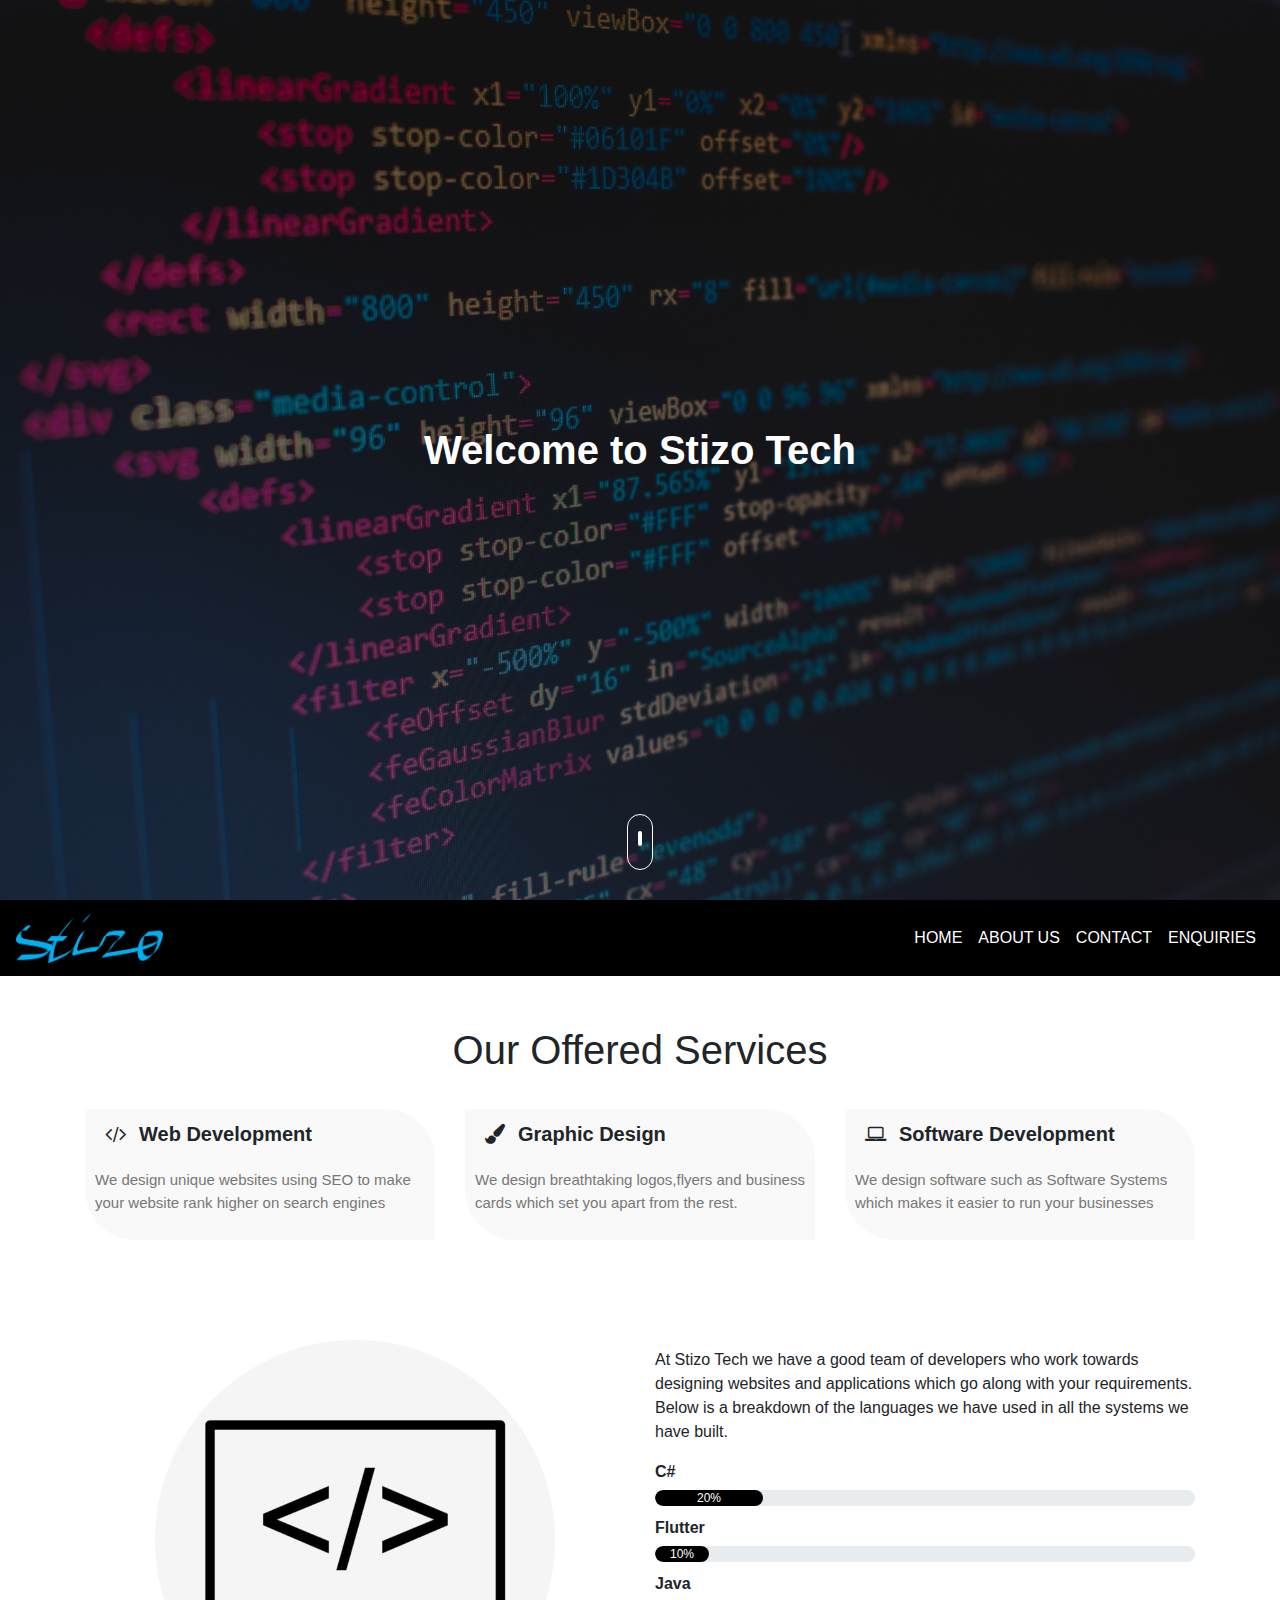
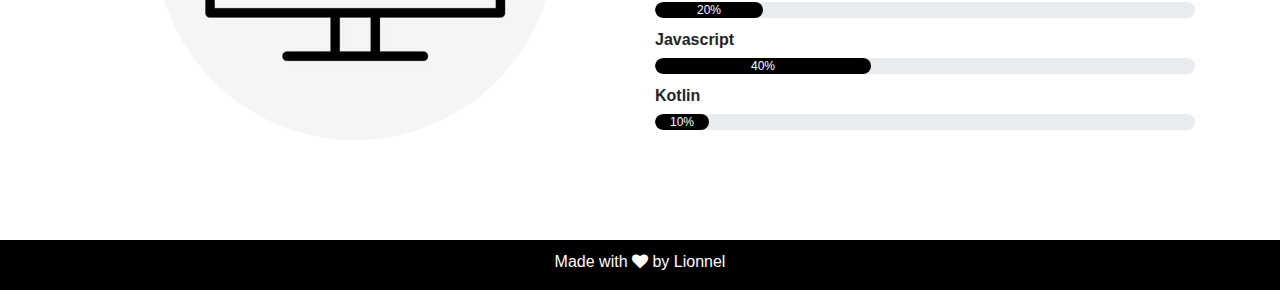
<file: index.html>
<!DOCTYPE html>
<html lang="en">
<head>
    <title>Stizo Tech</title>
    <meta charset="UTF-8">
    <link rel="stylesheet" href="css/index.css">
    <meta name="viewport" content="width=device-width, initial-scale=1.0">
    <link rel="stylesheet" href="css/bootstrap.min.css">
    <script type="text/javascript" src="js/bootstrap.min.js"></script>
    <link rel="stylesheet" href="https://stackpath.bootstrapcdn.com/font-awesome/4.7.0/css/font-awesome.min.css">

</head>
<body>
    
    <!------Header Section-->
    <section id="header">
        <div class="container text-center">
            <div class="user-box">
                <h1>Welcome to Stizo Tech</h1>
            </div>
        </div>
        <div class="scroll-btn">
            <div class="scroll-bar"> <a href="#about"><span> </span>   </a> </div>
        </div>
    </section>

<!----User Info Section-->

    <section id="user-info">

<div class="nav-bar">       
<nav class="navbar navbar-expand-lg">
    <a class="navbar-brand" href="#"><img src="img/logo.png" ></a>
    <button class="navbar-toggler" type="button" data-toggle="collapse" data-target="#navbarNav" aria-controls="navbarNav" aria-expanded="false" aria-label="Toggle navigation">
        <span class="navbar-toggler-icon"></span>
    </button>
    <div class="collapsse navbar-collapse" id="navbarNav">
        <ul class="navbar-nav ml-auto">
            <li class="nav-item">
                    <a class="nav-link" href="#top"> HOME </a>
            </li>
            <li class="nav-item">
                <a class="nav-link" href="about.html">ABOUT US</a>
            </li>
            <li class="nav-item">
                <a class="nav-link" href="contact.html">CONTACT </a>
            </li>
            <li class="nav-item">
                <a class="nav-link" href="enquiries.html">ENQUIRIES </a>
            </li>
        </ul>
    </div>
</nav>
</div> 




<!----------Services-->

<div class="services" id="services">
<div class="container">
<h1 class="text-center"> Our Offered Services</h1>

<div class="row">
<div class="col-md-4">
<div class="services-box">
<i class="fa fa-code"></i><span>Web Development</span>    
<p>We design unique websites using SEO to make your website rank higher on search engines</p>


</div>
</div>

    <div class="col-md-4">
    <div class="services-box">
    <i class="fa fa-paint-brush"></i><span>Graphic Design</span>    
    <p>We design breathtaking logos,flyers and business cards which set you apart from the rest.</p>
    
    
    </div>
    </div>

    <div class="col-md-4">
        <div class="services-box">
        <i class="fa fa-laptop"></i><span>Software Development</span>    
        <p> We design software such as Software Systems which makes it easier to run your businesses </p>
        
        
        </div>
        </div>

</div>
</div>

<!--About-->
<div class="about container" id="about">
    <div class="row">
    <div class="col-md-6 text-center">
    <img src="img/Dev.jpg" class="profile-img">
    </div>
    <div class="col-md-6">
    <h3></h3>
    <p>
        At Stizo Tech we have a good team of developers who work towards designing websites and applications which go along with your requirements. Below is a breakdown of the languages we have used in all the systems we have built.
    
    <div class="skills-bar">  
    
    <p>C#</p>
    <div class="progress">
    <div class="progress-bar" style="width: 20%;">20%</div>
    </div> 
    
    <p>Flutter</p>
    <div class="progress">
    <div class="progress-bar" style="width: 10%;">10%</div>
    </div> 
    
    <p>Java</p>
    <div class="progress">
    <div class="progress-bar" style="width: 20%;">20%</div>
    </div> 
    
    <p>Javascript</p>
    <div class="progress">
    <div class="progress-bar" style="width: 40%;">40%</div>
    </div> 
    
    <p>Kotlin</p>
    <div class="progress">
    <div class="progress-bar" style="width: 10%;">10%</div>
    </div>
    

    
    </div>
    </div>
    </div>
    </div>
    </div>


<!-------------------Contact------------>


<div class="footer text-center">
<p> Made with <i class="fa fa-heart"></i> by Lionnel</p>


</div>
</div>

</section>

<!---------------------------------Smooth Scroll------------->
<script src="js/smooth-scroll.js"></script>

<script>
    var scroll = new SmoothScroll('a[href*="#"]')
</script>






</body>
</html>
</file>
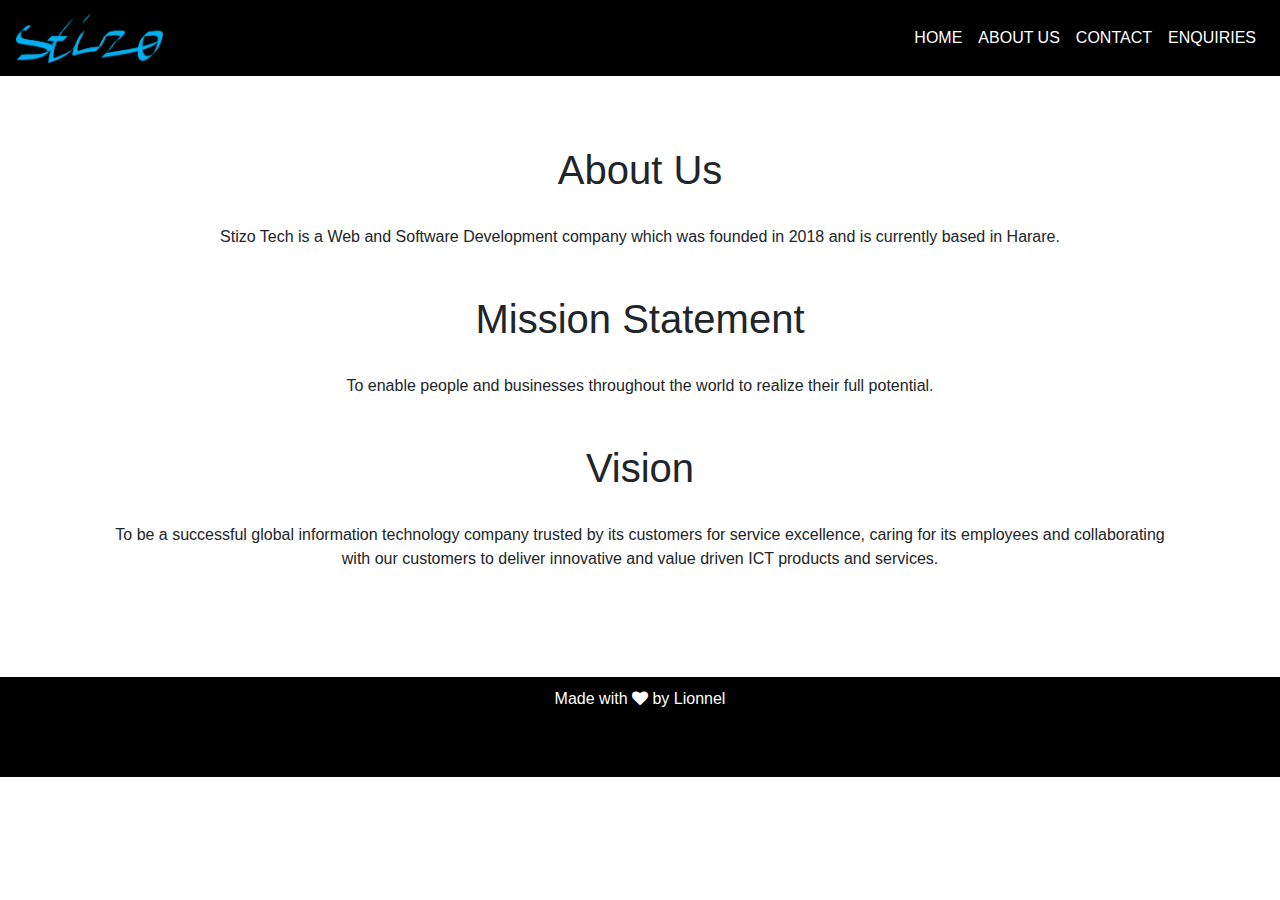
<file: about.html>
<!DOCTYPE html>
<html lang="en">
<head>
    <title>Stizo Tech</title>
    <meta charset="UTF-8">
    <link rel="stylesheet" href="css/about.css">
    <meta name="viewport" content="width=device-width, initial-scale=1.0">
    <link rel="stylesheet" href="css/bootstrap.min.css">
    <script type="text/javascript" src="js/bootstrap.min.js"></script>
    <link rel="stylesheet" href="https://stackpath.bootstrapcdn.com/font-awesome/4.7.0/css/font-awesome.min.css">

</head>
<body>
    
<!----User Info Section-->

    <section id="user-info">

<div class="nav-bar">       
<nav class="navbar navbar-expand-lg">
    <a class="navbar-brand" href="#"><img src="img/logo.png" ></a>
    <button class="navbar-toggler" type="button" data-toggle="collapse" data-target="#navbarNav" aria-controls="navbarNav" aria-expanded="false" aria-label="Toggle navigation">
        <span class="navbar-toggler-icon"></span>
    </button>
    <div class="collapsse navbar-collapse" id="navbarNav">
        <ul class="navbar-nav ml-auto">
            <li class="nav-item">
                    <a class="nav-link" href="index.html"> HOME </a>
            </li>
            <li class="nav-item">
                <a class="nav-link" href="about.html">ABOUT US</a>
            </li>
            <li class="nav-item">
                <a class="nav-link" href="contact.html">CONTACT </a>
            </li>
            <li class="nav-item">
                <a class="nav-link" href="enquiries.html">ENQUIRIES </a>
            </li>
        </ul>
    </div>
</nav>
</div>     
  </div>


<div class="about container" id="about">

    
        <div class="container">  
            <h1>
                About Us
            </h1>

            <p>
                Stizo Tech is a Web and Software Development company which was founded in 2018 and is currently based in Harare.
            <p>

            <h1>
                Mission Statement
            </h1>
            <p>
                To enable people and businesses throughout the world to realize their full potential.
            </p>

            <h1>
                Vision
            </h1>
            <p>
                To be a successful global information technology company trusted by its customers for service excellence, caring for its employees and collaborating with our customers to deliver innovative and value driven ICT products and services.
            </p>

    </div>
    </div>
    </div>
    </div>
    </div>
    </div>

    


<!-------------------Contact------------>


<div class="footer text-center">
<p> Made with <i class="fa fa-heart"></i> by Lionnel</p>


</div>
</div>

</section>

<!---------------------------------Smooth Scroll------------->
<script src="js/smooth-scroll.js"></script>

<script>
    var scroll = new SmoothScroll('a[href*="#"]')
</script>
</file>
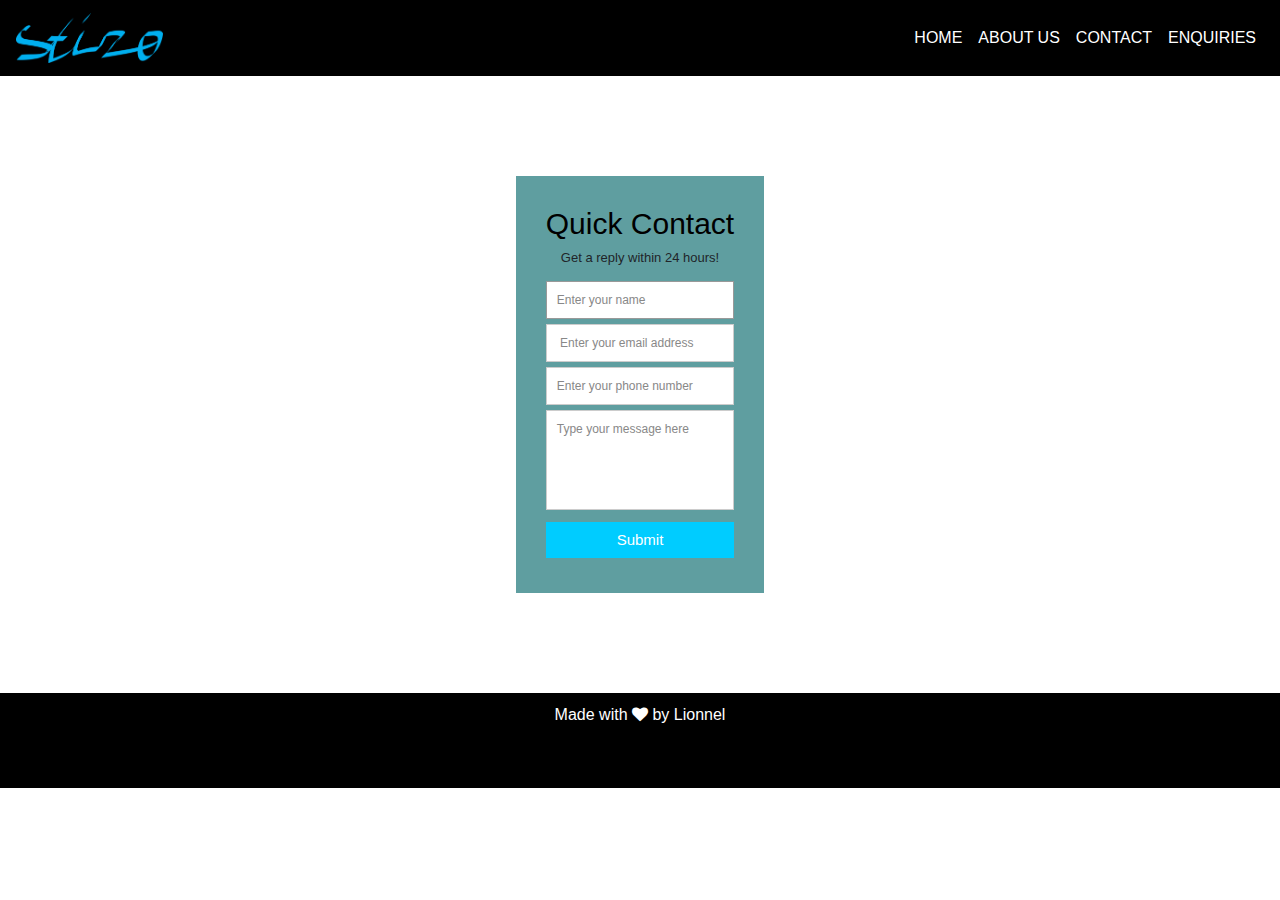
<file: contact.html>
<!DOCTYPE html>
<html lang="en">
<head>
    <title>Stizo Tech</title>
    <meta charset="UTF-8">
    <link rel="stylesheet" href="css/contact.css">
    <meta name="viewport" content="width=device-width, initial-scale=1.0">
    <link rel="stylesheet" href="css/bootstrap.min.css">
    <script type="text/javascript" src="js/bootstrap.min.js"></script>
    <link rel="stylesheet" href="https://stackpath.bootstrapcdn.com/font-awesome/4.7.0/css/font-awesome.min.css">

</head>
<body>
    
<!----User Info Section-->

    <section id="user-info">

<div class="nav-bar">       
<nav class="navbar navbar-expand-lg">
    <a class="navbar-brand" href="#"><img src="img/logo.png" ></a>
    <button class="navbar-toggler" type="button" data-toggle="collapse" data-target="#navbarNav" aria-controls="navbarNav" aria-expanded="false" aria-label="Toggle navigation">
        <span class="navbar-toggler-icon"></span>
    </button>
    <div class="collapsse navbar-collapse" id="navbarNav">
        <ul class="navbar-nav ml-auto">
            <li class="nav-item">
                    <a class="nav-link" href="index.html"> HOME </a>
            </li>
            <li class="nav-item">
                <a class="nav-link" href="about.html">ABOUT US</a>
            </li>
            <li class="nav-item">
                <a class="nav-link" href="contact.html">CONTACT </a>
            </li>
            <li class="nav-item">
              <a class="nav-link" href="enquiries.html">ENQUIRIES </a>
          </li>
        </ul>
    </div>
</nav>
</div>     
  </div>


<div class="about container" id="about">

    
        <div class="container">  
            <form id="contact" action="" method="post">
              <h3>Quick Contact</h3>
              <h4>Get a reply within 24 hours!</h4>
              <fieldset>
                <input placeholder="Enter your name" type="text" tabindex="1" required autofocus>
              </fieldset>
              <fieldset>
                <input placeholder=" Enter your email address" type="email" tabindex="2" required>
              </fieldset>
              <fieldset>
                <input placeholder="Enter your phone number" type="tel" tabindex="3" required>
              </fieldset>
              <fieldset>
                <textarea placeholder="Type your message here" tabindex="5" required></textarea>
              </fieldset>
              <fieldset>
                <button name="submit" type="submit" id="contact-submit" data-submit="...Sending">Submit</button>
              </fieldset>
            </form>


    </div>
    </div>
    </div>
    </div>

    


<!-------------------Contact------------>


<div class="footer text-center">
<p> Made with <i class="fa fa-heart"></i> by Lionnel</p>


</div>
</div>

</section>

<!---------------------------------Smooth Scroll------------->
<script src="js/smooth-scroll.js"></script>

<script>
    var scroll = new SmoothScroll('a[href*="#"]')
</script>
</file>
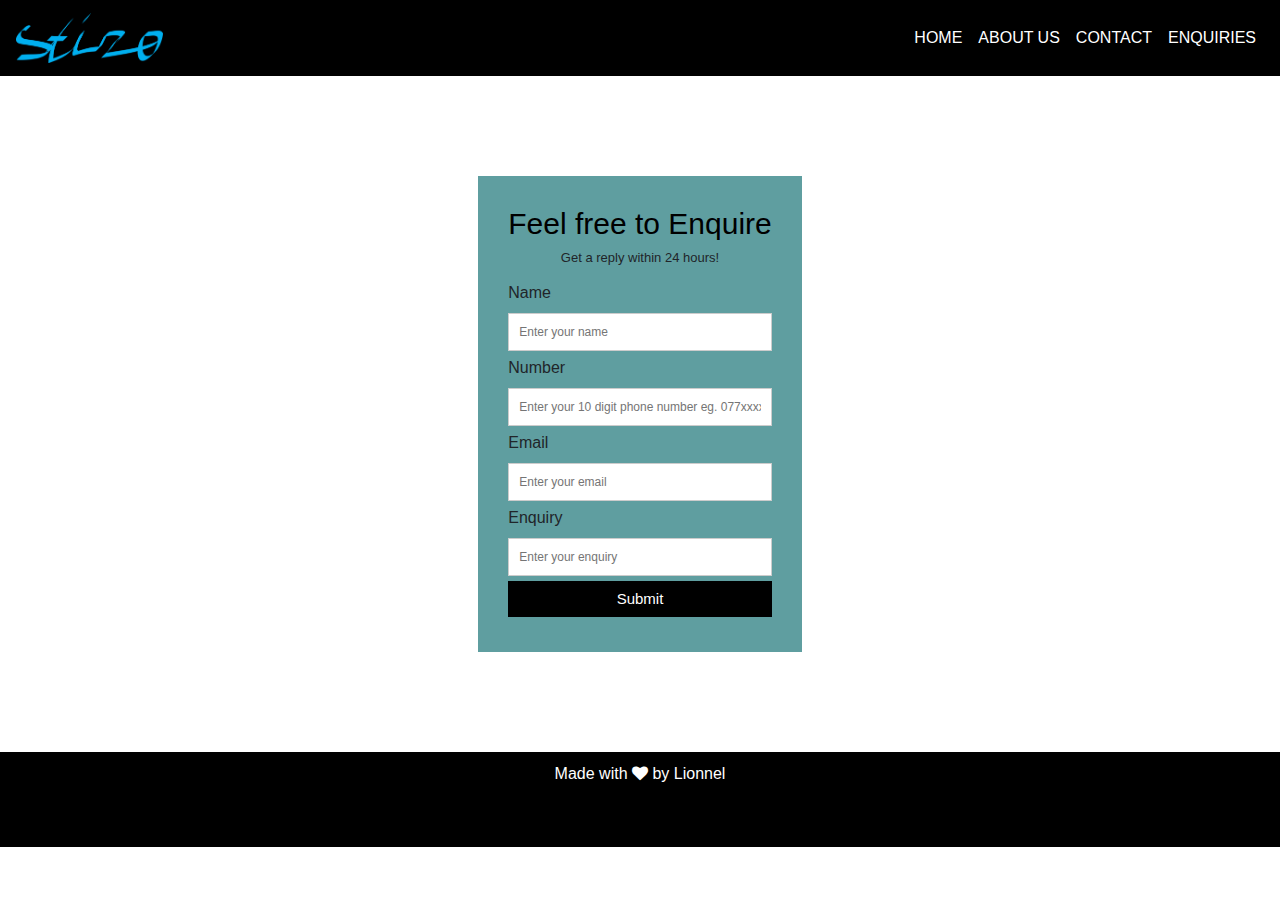
<file: enquiries.html>
<!DOCTYPE html>
<html lang="en">
<head>
    <title>Stizo Tech</title>
    <meta charset="UTF-8">
    <link rel="stylesheet" href="css/enquiries.css">
    <meta name="viewport" content="width=device-width, initial-scale=1.0">
    <link rel="stylesheet" href="css/bootstrap.min.css">
    <script type="text/javascript" src="js/bootstrap.min.js"></script>
    <link rel="stylesheet" href="https://stackpath.bootstrapcdn.com/font-awesome/4.7.0/css/font-awesome.min.css">
    <script defer src="js/script.js"></script>

</head>
<body>

    <section id="user-info">

<div class="nav-bar">       
<nav class="navbar navbar-expand-lg">
    <a class="navbar-brand" href="#"><img src="img/logo.png" ></a>
    <button class="navbar-toggler" type="button" data-toggle="collapse" data-target="#navbarNav" aria-controls="navbarNav" aria-expanded="false" aria-label="Toggle navigation">
        <span class="navbar-toggler-icon"></span>
    </button>
    <div class="collapsse navbar-collapse" id="navbarNav">
        <ul class="navbar-nav ml-auto">
            <li class="nav-item">
                    <a class="nav-link" href="index.html"> HOME </a>
            </li>
            <li class="nav-item">
                <a class="nav-link" href="about.html">ABOUT US</a>
            </li>
            <li class="nav-item">
                <a class="nav-link" href="contact.html">CONTACT </a>
            </li>
            <li class="nav-item">
                <a class="nav-link" href="enquiries.html">ENQUIRIES </a>
            </li>
        </ul>
    </div>
</nav>
</div>     
  </div>


<div class="about container" id="about">

    
        <div class="container">  
            <div id="error"></div>
            <form action="/enquiries.html" id="contact" method="GET ">
              <h3>Feel free to Enquire</h3>
              <h4>Get a reply within 24 hours!</h4>
              <div>
                <label for="name">Name</label>
                    <input id="name" name="name" placeholder="Enter your name" type="text">
              </div>   
              <div>
                <label for="number">Number</label>
                    <input id="number" name="number" placeholder="Enter your 10 digit phone number eg. 077xxxxxxx" type="tel">
              </div>   
              <div>
                <label for="email">Email</label>
                    <input id="email" name="email" placeholder="Enter your email" type="email"></input>
              </div>   
              <div>
                <label for="enquiry">Enquiry</label>
                    <input id="enquiry" name="enquiry" placeholder="Enter your enquiry" type="text"></input>
              </div>   
                  <fieldset>
                    <button name="submit" type="submit" onclick="checkInputs();" id="contact-submit">Submit</button>
                  </fieldset>



              </div>
              
            </form>


    </div>
    </div>
    </div>
    </div>

    


<!-------------------Contact------------>


<div class="footer text-center">
<p> Made with <i class="fa fa-heart"></i> by Lionnel</p>


</div>
</div>

</section>

<!---------------------------------Smooth Scroll------------->
<script src="js/smooth-scroll.js"></script>

<script>
    var scroll = new SmoothScroll('a[href*="#"]')
</script>
</file>
<file: css/index.css>
body
{
    margin: 0;
    padding: 0;
    font-family: sans-serif;
}

/*header css*/

#header
{
   
    background-image: linear-gradient(rgba(0, 0, 0, 0.5), rgba(0, 0, 0, 0.5)), url(../img/home.jpg);
    height: 100vh;
    background-position: center;
    background-size: cover;
    background-attachment: fixed;
}

p1
{
 color: #fff;
}
.user-box
{
    top: 50%;
    left: 50%;
    transform: translate(-50%,-50%);
    position:  absolute;
}

.user-box img
{
    border-radius: 50%;
    height: 240px;
    width: 235px;
    border: 2px solid #6caed5;
     
}
.user-box h1
{
    color: #fff;
    font-weight: bold;
    margin: 10px;
}
.user-box p
{
    color: #fff;
}
.scroll-btn
{
    bottom: 30px;
    position: absolute;
    left: 50%;
    transform: translateX(-50%);
    border: 1px solid #fff;
    padding: 10px 10px 20px;
    border-radius: 30px;
}
.scroll-bar span
{
    border: 2px solid #fff;
    font-size: 10px;
    border-radius: 30px;

}
.scroll-bar
{
    animation: mover 1s infinite alternate ;
}
@keyframes mover
{
    0%{transform: translateY(0);}
    100%{transform: translateY(10px);}
}
    
/*About*/

.about
{
padding-top: 100px;
padding-bottom: 50px;

}
.profile-img
{
    border-radius: 50%;
    height: 400px;
    width: 400px;
}

.nav-bar
{
    top: 0;
    position: sticky;
    z-index: 2;
}

.navbar 
{
    background-color: #000;
}
.navbar-brand img
{
    height: 50px;
}

.nav-link
{
    color: #fff !important;

}

.skills-bar p
{
    margin-bottom: 6px;
    font-weight: 600;
}
.progress
{
    border-radius: 16px !important;
    margin-bottom: 10px;
}

.progress-bar
{
    border-radius: 16px;
    background: #000 !important;
}



.services
{
    padding-top: 50px;
    padding-bottom: 0px;
    
}

.services h1
{
    margin-bottom: 15px;
}


.services-box
{
    background: #f9f9f9;
    padding: 10px ;
    margin-top: 20px;
    border-top-right-radius: 50px;
    border-bottom-left-radius: 50px;
}

.services-box .fa
{
    margin: 0 10px;
    font-size: 20px;
}

.services-box span
{
    margin: 3px;
    font-size: 20px;
    font-weight: bold;
}

.services-box p
{
    font-size: 15px;
    margin-top: 20px;
    color: #777;
} 

.services-box:hover
{
    background: #000;
    color: #fff;
    border-top-right-radius: 0;
    border-bottom-left-radius: 0;
    border-top-left-radius: 50px;
    transition: 1s;

}

.services-box:hover p
{
    color: #fff;
}

/*-------Contact-------*/

.contact
{
    padding-top: 50px;
    background-image: linear-gradient(rgba(0, 0, 0, 0.5), rgba(0, 0, 0, 0.5)), url(../home.jpg);
    background-position: center;
    background-size: cover;
    background-attachment: fixed;
    color: #fff;
}

.contact row
{
    padding: 30px 0;
    font-size: 22px;
}
.contact .col-md-4 .fa
{
    padding: 10px;
    font-size: 40px;

}

.contact .btn
{
    padding: 10px 25px 10px 25px;
    margin: 5px;
    border-radius: 30px;
    border: 2px solid #fff;
    background: transparent;
}

.contact .btn:focus
{
    box-shadow: none !important;
}

.contact .btn:hover
{
    border: 2px solid #000 !important;
    background: #000 !important;
    transition: 0.6s;
}

.contact .btn .fa
{
    margin-right: 10px;
}

.footer
{
    background: #000;
    height: 50px;
    margin-top: 50px;
    color: #fff;
    padding-top: 10px;
    margin-bottom: 0px;
}

.fa-heart-o
{
    color: red;
}
</file>
<file: css/about.css>
body
{
    margin: 0;
    padding: 0;
    font-family: sans-serif;
	font-weight:300;
	font-size: 12px;
	color:#777;
	background:#0CF;
}
    
/*About*/

.about
{
padding-top: 100px;
padding-bottom: 50px;

}
.nav-bar
{
    top: 0;
    position: sticky;
    z-index: 2;
}

.navbar 
{
    background-color: #000;
}
.navbar-brand img
{
    height: 50px;
}

.nav-link
{
    color: #fff !important;

}

.contact
{
    padding-top: 50px;
    background-image: linear-gradient(rgba(0, 0, 0, 0.5), rgba(0, 0, 0, 0.5)), url(../home.jpg);
    background-position: center;
    background-size: cover;
    background-attachment: fixed;
    color: #fff;
}

.contact row
{
    padding: 30px 0;
    font-size: 22px;
}
.contact .col-md-4 .fa
{
    padding: 10px;
    font-size: 40px;

}

.contact .btn
{
    padding: 10px 25px 10px 25px;
    margin: 5px;
    border-radius: 30px;
    border: 2px solid #fff;
    background: transparent;
}

.contact .btn:focus
{
    box-shadow: none !important;
}

.contact .btn:hover
{
    border: 2px solid #000 !important;
    background: #000 !important;
    transition: 0.6s;
}

.contact .btn .fa
{
    margin-right: 10px;
}

.footer
{
    background: #000;
    height: 100px;
    margin-top: 50px;
    color: #fff;
    padding-top: 10px;
    margin-bottom: 0px;
}

.fa-heart-o
{
    color: red;
}


.container {
    text-align: center;
    padding: 20px;
}

.container h1{
    padding-top: 30px;
    padding-bottom: 23px;
}
</file>
<file: css/contact.css>
body
{
    margin: 0;
    padding: 0;
    font-family: sans-serif;
	font-weight:300;
	font-size: 12px;
	color:#777;
	background:#0CF;
}
    
/*About*/

.about
{
padding-top: 100px;
padding-bottom: 50px;

}
.nav-bar
{
    top: 0;
    position: sticky;
    z-index: 2;
}

.navbar 
{
    background-color: #000;
}
.navbar-brand img
{
    height: 50px;
}

.nav-link
{
    color: #fff !important;

}

.contact
{
    padding-top: 50px;
    background-image: linear-gradient(rgba(0, 0, 0, 0.5), rgba(0, 0, 0, 0.5)), url(../home.jpg);
    background-position: center;
    background-size: cover;
    background-attachment: fixed;
    color: #fff;
}

.contact row
{
    padding: 30px 0;
    font-size: 22px;
}
.contact .col-md-4 .fa
{
    padding: 10px;
    font-size: 40px;

}

.contact .btn
{
    padding: 10px 25px 10px 25px;
    margin: 5px;
    border-radius: 30px;
    border: 2px solid #fff;
    background: transparent;
}

.contact .btn:focus
{
    box-shadow: none !important;
}

.contact .btn:hover
{
    border: 2px solid #000 !important;
    background: #000 !important;
    transition: 0.6s;
}

.contact .btn .fa
{
    margin-right: 10px;
}

.footer
{
    background: #000;
    height: 95px;
    margin-top: 50px;
    color: #fff;
    padding-top: 10px;
    margin-bottom: 0px;
}

.fa-heart-o
{
    color: red;
}

.container {
	width:100%;
	margin:0;
	position:relative;
    place-items: center;
    }

#contact input[type="text"], #contact input[type="email"], #contact input[type="tel"], #contact input[type="url"], #contact textarea, #contact button[type="submit"] { font:400 12px/16px "Open Sans", Helvetica, Arial, sans-serif; }

#contact {
	background: cadetblue;
	padding:30px;
	margin: 0;
}

#contact h3 {
	color: black;
	display: block;
	font-size: 30px;
	font-weight: 400;
	text-align: center;
}

#contact h4 {
	text-align: center;
	margin:5px 0 15px;
	display:block;
	font-size:13px;
}

fieldset {
	border: medium none !important;
	margin: 0 0 10px;
	min-width: 100%;
	padding: 0;
	width: 100%;
}

#contact input[type="text"], #contact input[type="email"], #contact input[type="tel"], #contact input[type="url"], #contact textarea {
	width:100%;
	border:1px solid #CCC;
	background:#FFF;
	margin:0 0 5px;
	padding:10px;
}

#contact input[type="text"]:hover, #contact input[type="email"]:hover, #contact input[type="tel"]:hover, #contact input[type="url"]:hover, #contact textarea:hover {
	-webkit-transition:border-color 0.3s ease-in-out;
	-moz-transition:border-color 0.3s ease-in-out;
	transition:border-color 0.3s ease-in-out;
	border:1px solid cadetblue;
}

#contact textarea {
	height:100px;
	max-width:100%;
  resize:none;
}

#contact button[type="submit"] {
	cursor:pointer;
	width:100%;
	border:none;
	background:#0CF;
	color:#FFF;
	margin:0 0 5px;
	padding:10px;
	font-size:15px;
}

#contact button[type="submit"]:hover {
	background:#09C;
	-webkit-transition:background 0.3s ease-in-out;
	-moz-transition:background 0.3s ease-in-out;
	transition:background-color 0.3s ease-in-out;
} 

#contact button[type="submit"]:active { box-shadow:inset 0 1px 3px rgba(0, 0, 0, 0.5); }

#contact input:focus, #contact textarea:focus {
	outline:0;
	border:1px solid #999;
}
::-webkit-input-placeholder {
 color:#888;
}
:-moz-placeholder {
 color:#888;
}
::-moz-placeholder {
 color:#888;
}
:-ms-input-placeholder {
 color:#888;
}
</file>
<file: css/enquiries.css>
body
{
    margin: 0;
    padding: 0;
    font-family: sans-serif;
	font-weight:300;
	font-size: 12px;
	color:#777;
	background:#0CF;
}
    
/*About*/

.about
{
padding-top: 100px;
padding-bottom: 50px;

}
.nav-bar
{
    top: 0;
    position: sticky;
    z-index: 2;
}

.navbar 
{
    background-color: #000;
}
.navbar-brand img
{
    height: 50px;
}

.nav-link
{
    color: #fff !important;

}

.contact
{
    padding-top: 50px;
    background-image: linear-gradient(rgba(0, 0, 0, 0.5), rgba(0, 0, 0, 0.5)), url(../home.jpg);
    background-position: center;
    background-size: cover;
    background-attachment: fixed;
    color: #fff;
}

.contact row
{
    padding: 30px 0;
    font-size: 22px;
}
.contact .col-md-4 .fa
{
    padding: 10px;
    font-size: 40px;

}

.contact .btn
{
    padding: 10px 25px 10px 25px;
    margin: 5px;
    border-radius: 30px;
    border: 2px solid #fff;
    background: transparent;
}

.contact .btn:focus
{
    box-shadow: none !important;
}

.contact .btn:hover
{
    border: 2px solid #000 !important;
    background: #000 !important;
    transition: 0.6s;
}

.contact .btn .fa
{
    margin-right: 10px;
}

.footer
{
    background: #000;
    height: 95px;
    margin-top: 50px;
    color: #fff;
    padding-top: 10px;
    margin-bottom: 0px;
}

.fa-heart-o
{
    color: red;
}

.container {
	width:100%;
	margin:0;
	position:relative;
    place-items: center;
    }

#contact input[type="text"], #contact input[type="email"], #contact input[type="tel"], #contact input[type="url"], #contact textarea, #contact button[type="submit"] { font:400 12px/16px "Open Sans", Helvetica, Arial, sans-serif; }

#contact {
	background: cadetblue;
	padding:30px;
	margin: 0;
}

#contact h3 {
	color: black;
	display: block;
	font-size: 30px;
	font-weight: 400;
	text-align: center;
}

#contact h4 {
	text-align: center;
	margin:5px 0 15px;
	display:block;
	font-size:13px;
}

fieldset {
	border: medium none !important;
	margin: 0 0 10px;
	min-width: 100%;
	padding: 0;
	width: 100%;
}

#contact input[type="text"], #contact input[type="email"], #contact input[type="tel"], #contact input[type="url"], #contact textarea {
	width:100%;
	border:1px solid #CCC;
	background:#FFF;
	margin:0 0 5px;
	padding:10px;
}

#contact input[type="text"]:hover, #contact input[type="email"]:hover, #contact input[type="tel"]:hover, #contact input[type="url"]:hover, #contact textarea:hover {
	-webkit-transition:border-color 0.3s ease-in-out;
	-moz-transition:border-color 0.3s ease-in-out;
	transition:border-color 0.3s ease-in-out;
	border:1px solid cadetblue;
}

#contact textarea {
	height:100px;
	max-width:100%;
  resize:none;
}

#contact button[type="submit"] {
	cursor:pointer;
	width:100%;
	border:none; 
	background:#000;
	color:#FFF;
	margin:0 0 5px;
	padding:10px;
	font-size:15px;
}

#contact button[type="submit"]:hover {
	background:#0CF;
	-webkit-transition:background 0.3s ease-in-out;
	-moz-transition:background 0.3s ease-in-out;
	transition:background-color 0.3s ease-in-out;
} 

#contact button[type="submit"]:active { box-shadow:inset 0 1px 3px rgba(0, 0, 0, 0.5); }

#contact input:focus, #contact textarea:focus {
	outline:0;
	border:1px solid #999;
}

.highlight{
	border: 3px solid red !important;
}
</file>
